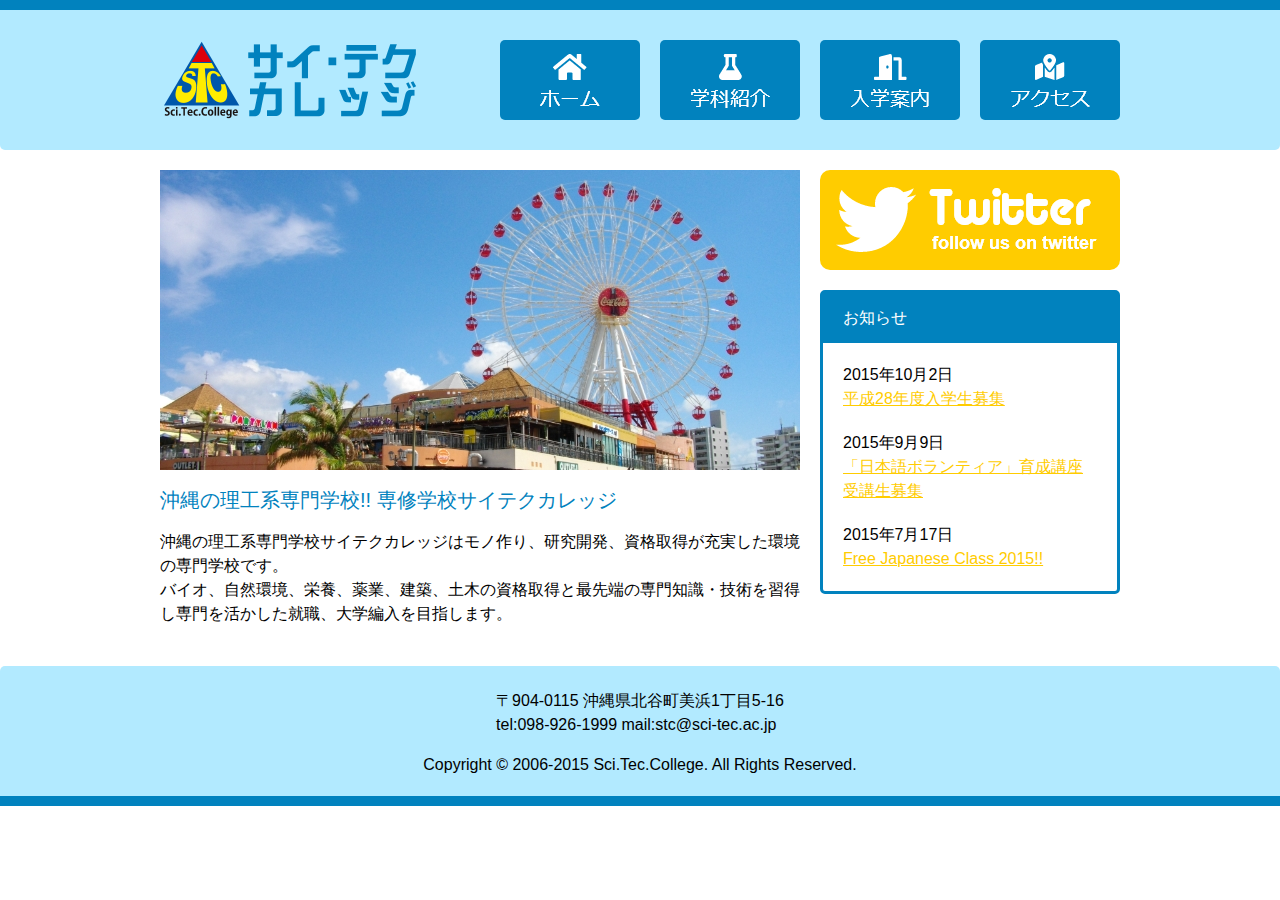
<file: index.html>
<!DOCTYPE html>
<html lang="ja">

<head>
  <meta charset="UTF-8">
  <meta http-equiv="X-UA-Compatible" content="IE=edge">
  <meta name="viewport" content="width=device-width, initial-scale=1.0">
  <link rel="stylesheet" href="css/reset.css">
  <link rel="stylesheet" href="css/hamburger-menu.css">
  <link rel="stylesheet" href="css/style2.css?date=1109">
  <link rel="stylesheet" href="css/responsive.css">
  <title>サイテクカレッジ</title>
  <script src="https://ajax.googleapis.com/ajax/libs/jquery/3.5.1/jquery.min.js"></script>
  <script src="js/hamburger-menu.js"></script>
</head>

<body id="home">
  <div class="page">
    <header>
      <div class="inner">
        <h1><a href="index.html"><img src="images/logo@2x.png" alt="サイテクカレッジ"></a></h1>
        <nav class="pc-nav">
          <ul>
            <li><a href="index.html"><img src="images/nav-home.png" alt="ホーム"></a></li>
            <li><a href="course.html"><img src="images/nav-course.png" alt="学科紹介"></a></li>
            <li><a href="info.html"><img src="images/nav-info.png" width="140" alt="入学案内"></a></li>
            <li><a href="access.html"><img src="images/nav-access.png" alt="アクセス"></a></li>
          </ul>
        </nav>
        <!-- ハンバーガーメニュー -->
        <button class="hamburger-button"></button>

        <!-- ナビゲーション -->
        <nav class="hamburger-nav">
          <ul>
            <li><a href="/">ホーム</a></li>
            <li><a href="course.html">学科紹介</a></li>
            <li><a href="info.html">入学案内</a></li>
            <li><a href="access.html">アクセス</a></li>
          </ul>
        </nav>
      </div>
    </header>
    <div class="content">
      <main>
        <div class="main-image">
          <img src="images/main-image.jpg">
        </div>
        <h2>沖縄の理工系専門学校!! 専修学校サイテクカレッジ</h2>
        <p>沖縄の理工系専門学校サイテクカレッジはモノ作り、研究開発、資格取得が充実した環境の専門学校です。<br>
          バイオ、自然環境、栄養、薬業、建築、土木の資格取得と最先端の専門知識・技術を習得し専門を活かした就職、大学編入を目指します。</p>
      </main>
      <aside>
        <div class="banner">
          <a href=""><img src="images/banner-twitter.png" alt="Twitter follow us on twitter"></a>
        </div>
        <div class="news">
          <h2>お知らせ</h2>
          <ul>
            <li><time datetime="2015-10-02">2015年10月2日</time><br><a href="">平成28年度入学生募集</a></li>
            <li><time datetime="2015-09-09">2015年9月9日</time><br><a href="">「日本語ボランティア」育成講座 受講生募集</a></li>
            <li><time datetime="2015-07-17">2015年7月17日</time><br><a href="">Free Japanese Class 2015!!</a></li>
          </ul>
        </div>
      </aside>
    </div>
    <footer>
      <address>
        〒904-0115 沖縄県北谷町美浜1丁目5-16<br>
        tel:098-926-1999 mail:stc@sci-tec.ac.jp
      </address>
      <p><small>Copyright &copy; 2006-2015 Sci.Tec.College. <br>All Rights Reserved.</small></p>
    </footer>
  </div>
</body>

</html>
</file>
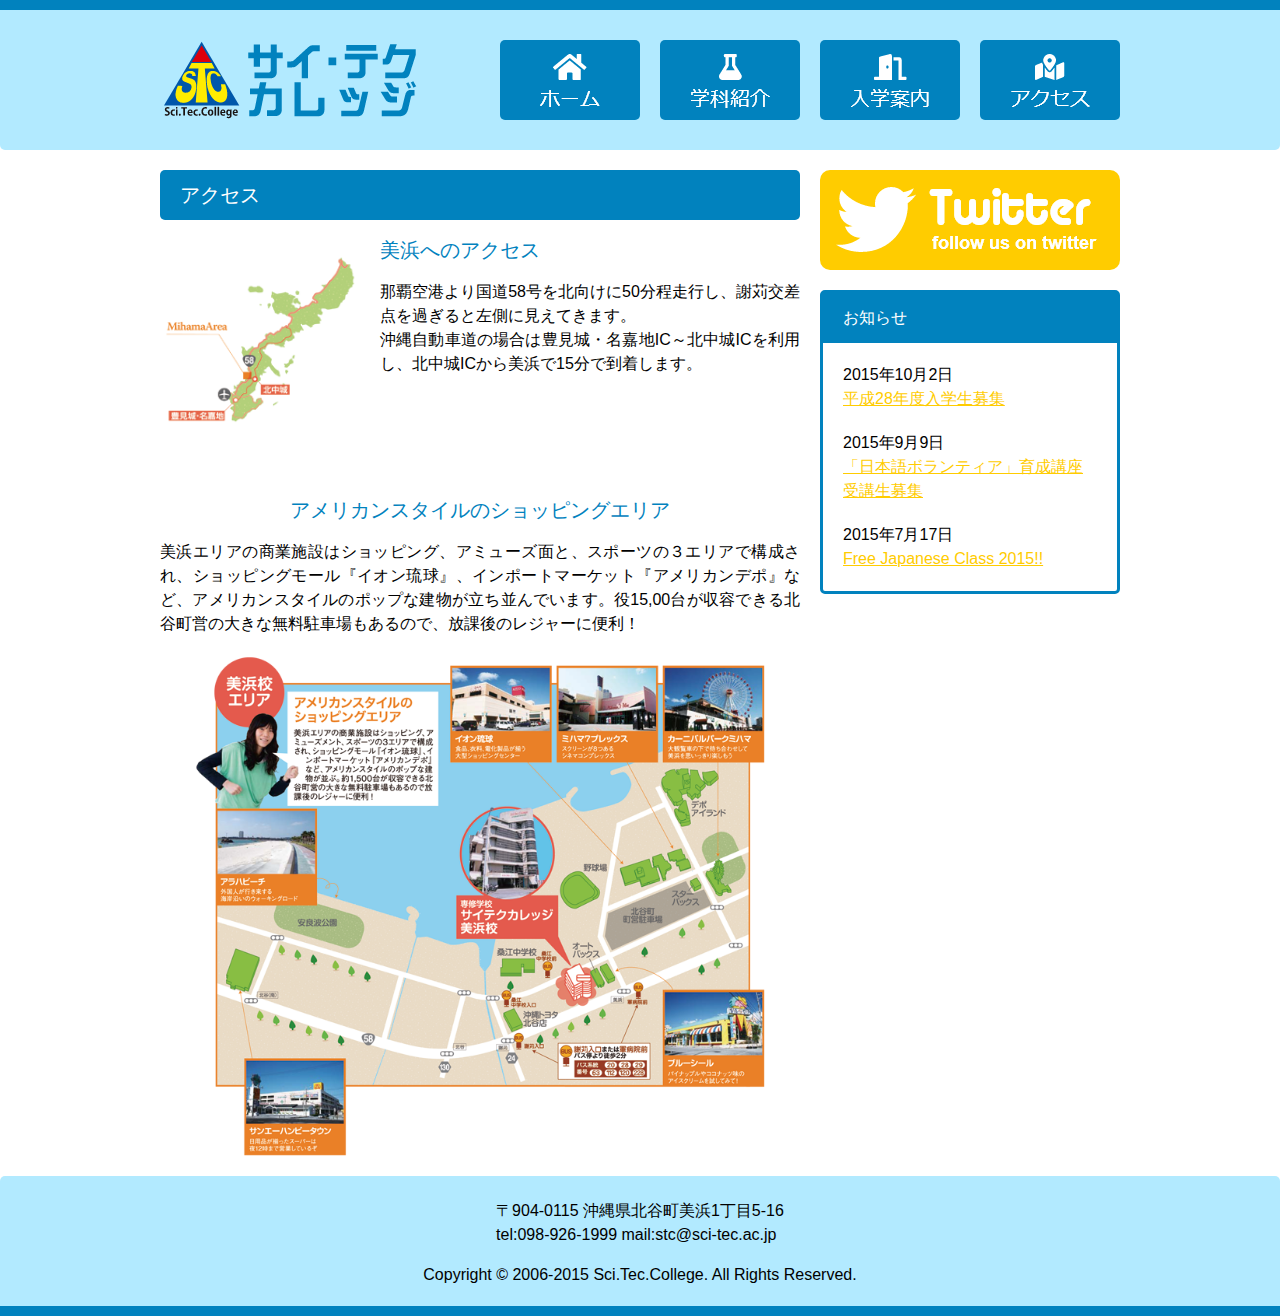
<file: access.html>
<!DOCTYPE html>
<html lang="ja">

<head>
  <meta charset="UTF-8">
  <meta http-equiv="X-UA-Compatible" content="IE=edge">
  <meta name="viewport" content="width=device-width, initial-scale=1.0">
  <link rel="stylesheet" href="css/reset.css">
  <link rel="stylesheet" href="css/hamburger-menu.css">
  <link rel="stylesheet" href="css/style2.css">
  <link rel="stylesheet" href="css/responsive.css">
  <title>アクセス | サイテクカレッジ</title>
  <script src="https://ajax.googleapis.com/ajax/libs/jquery/3.5.1/jquery.min.js"></script>
  <script src="js/hamburger-menu.js"></script>
</head>

<body id="access" class="others">
  <div class="page">
    <header>
      <div class="inner">
        <h1><a href="index.html"><img src="images/logo.png" alt="サイテクカレッジ"></a></h1>
        <nav class="pc-nav">
          <ul>
            <li><a href="index.html"><img src="images/nav-home.png" alt="ホーム"></a></li>
            <li><a href="course.html"><img src="images/nav-course.png" alt="学科紹介"></a></li>
            <li><a href="info.html"><img src="images/nav-info.png" width="140" alt="入学案内"></a></li>
            <li><a href="access.html"><img src="images/nav-access.png" alt="アクセス"></a></li>
          </ul>
        </nav>
        <!-- ハンバーガーメニュー -->
        <button class="hamburger-button"></button>

        <!-- ナビゲーション -->
        <nav class="hamburger-nav">
          <ul>
            <li><a href="/">ホーム</a></li>
            <li><a href="course.html">学科紹介</a></li>
            <li><a href="info.html">入学案内</a></li>
            <li><a href="access.html">アクセス</a></li>
          </ul>
        </nav>

      </div>
    </header>
    <div class="content">
      <main>
        <h2>アクセス</h2>
        <section class="mihama card">
          <img src="images/map-okinawa.png" alt="美浜へのアクセス地図">
          <div class="desc">
            <h3>美浜へのアクセス</h3>
            <p>那覇空港より国道58号を北向けに50分程走行し、謝苅交差点を過ぎると左側に見えてきます。<br>
              沖縄自動車道の場合は豊見城・名嘉地IC～北中城ICを利用し、北中城ICから美浜で15分で到着します。</p>
          </div>
        </section>
        <section class="shopping">
          <h3>アメリカンスタイルのショッピングエリア</h3>
          <p>
            美浜エリアの商業施設はショッピング、アミューズ面と、スポーツの３エリアで構成され、ショッピングモール『イオン琉球』、インポートマーケット『アメリカンデポ』など、アメリカンスタイルのポップな建物が立ち並んでいます。役15,00台が収容できる北谷町営の大きな無料駐車場もあるので、放課後のレジャーに便利！
          </p>
          <img src="images/map-mihama.png" alt="サイテクカレッジ美浜のアクセス地図">
        </section>
      </main>
      <aside>
        <div class="banner">
          <a href=""><img src="images/banner-twitter.png" alt="Twitter follow us on twitter"></a>
        </div>
        <div class="news">
          <h2>お知らせ</h2>
          <ul>
            <li><time datetime="2015-10-02">2015年10月2日</time><br><a href="">平成28年度入学生募集</a></li>
            <li><time datetime="2015-09-09">2015年9月9日</time><br><a href="">「日本語ボランティア」育成講座 受講生募集</a></li>
            <li><time datetime="2015-07-17">2015年7月17日</time><br><a href="">Free Japanese Class 2015!!</a></li>
          </ul>
        </div>
      </aside>
    </div>
    <footer>
      <address>
        〒904-0115 沖縄県北谷町美浜1丁目5-16<br>
        tel:098-926-1999 mail:stc@sci-tec.ac.jp
      </address>
      <p><small>Copyright &copy; 2006-2015 Sci.Tec.College. <br>All Rights Reserved.</small></p>
    </footer>
  </div>
</body>

</html>
</file>
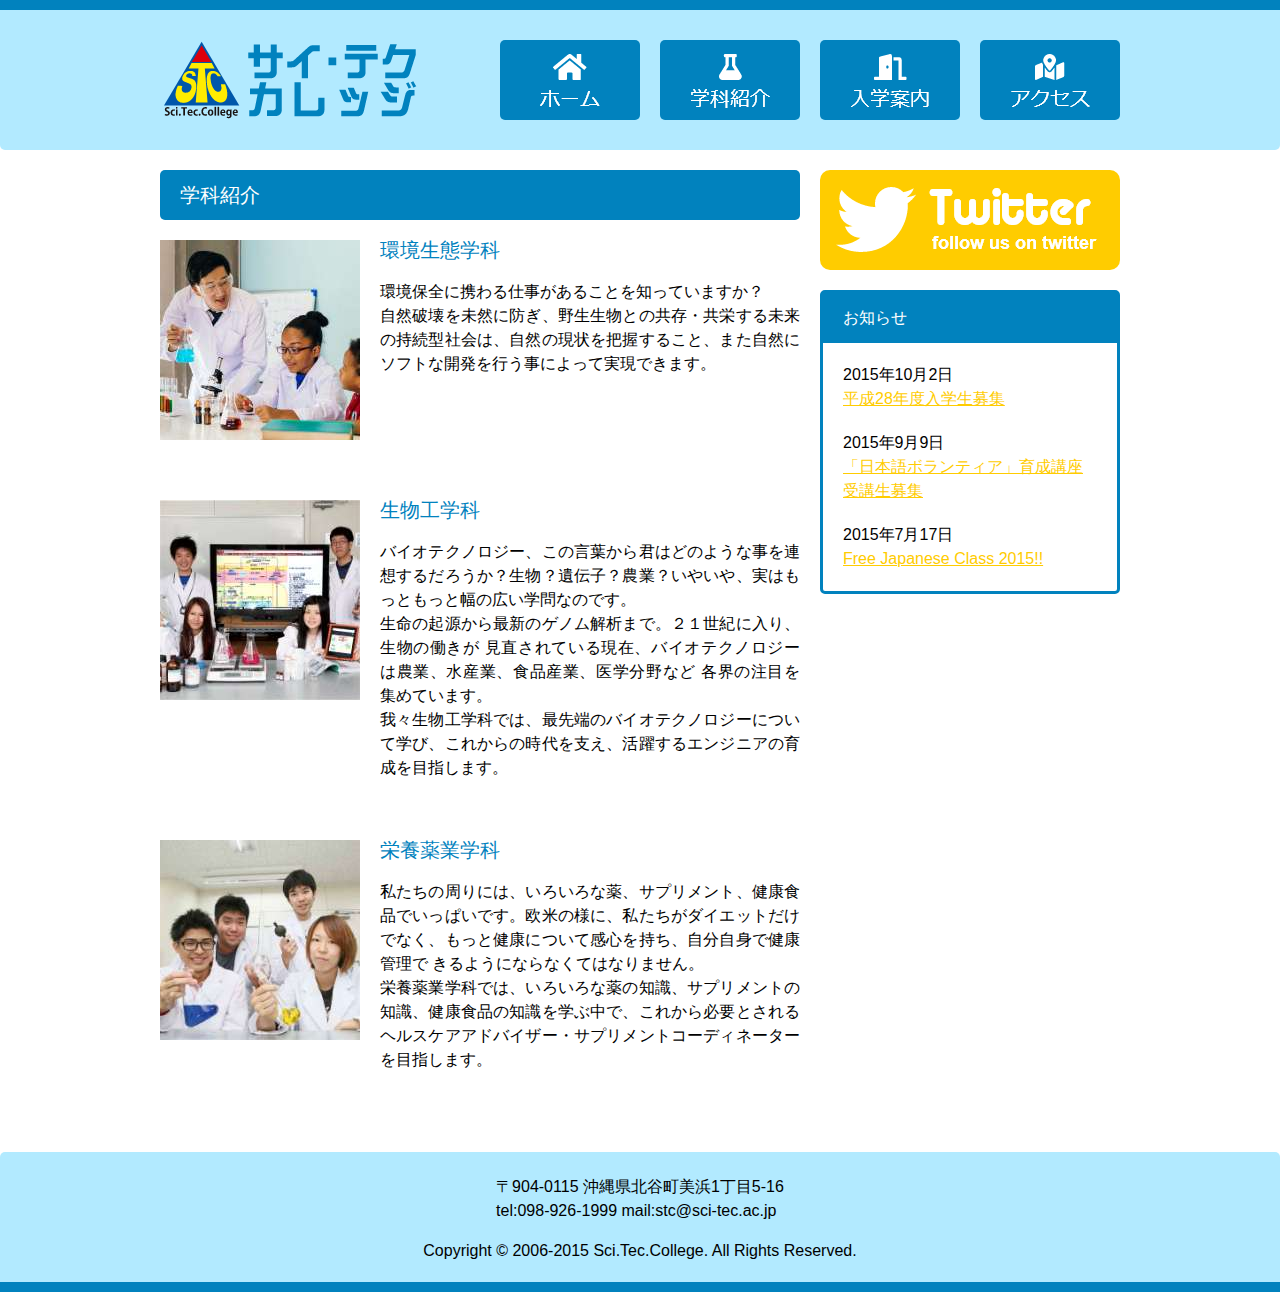
<file: course.html>
<!DOCTYPE html>
<html lang="ja">

<head>
  <meta charset="UTF-8">
  <meta http-equiv="X-UA-Compatible" content="IE=edge">
  <meta name="viewport" content="width=device-width, initial-scale=1.0">
  <link rel="stylesheet" href="css/reset.css">
  <link rel="stylesheet" href="css/hamburger-menu.css">
  <link rel="stylesheet" href="css/style2.css">
  <link rel="stylesheet" href="css/responsive.css">
  <title>学科紹介 | サイテクカレッジ</title>
  <script src="https://ajax.googleapis.com/ajax/libs/jquery/3.5.1/jquery.min.js"></script>
  <script src="js/hamburger-menu.js"></script>
</head>

<body id="course" class="others">

  <div class="page">
    <header>
      <div class="inner">
        <h1><a href="index.html"><img src="images/logo.png" alt="サイテクカレッジ"></a></h1>
        <nav class="pc-nav">
          <ul>
            <li><a href="index.html"><img src="images/nav-home.png" alt="ホーム"></a></li>
            <li><a href="course.html"><img src="images/nav-course.png" alt="学科紹介"></a></li>
            <li><a href="info.html"><img src="images/nav-info.png" width="140" alt="入学案内"></a></li>
            <li><a href="access.html"><img src="images/nav-access.png" alt="アクセス"></a></li>
          </ul>
        </nav>
        <!-- ハンバーガーメニュー -->
        <button class="hamburger-button"></button>

        <!-- ナビゲーション -->
        <nav class="hamburger-nav">
          <ul>
            <li><a href="/">ホーム</a></li>
            <li><a href="course.html">学科紹介</a></li>
            <li><a href="info.html">入学案内</a></li>
            <li><a href="access.html">アクセス</a></li>
          </ul>
        </nav>

      </div>
    </header>
    <div class="content">
      <main>
        <h2>学科紹介</h2>
        <section class="card">
          <img src="images/course-kankyo.jpg" alt="環境生態学科">
          <div class="desc">
            <h3>環境生態学科</h3>
            <p>環境保全に携わる仕事があることを知っていますか？<br>
              自然破壊を未然に防ぎ、野生生物との共存・共栄する未来の持続型社会は、自然の現状を把握すること、また自然にソフトな開発を行う事によって実現できます。</p>
          </div>
        </section>
        <section class="card">
          <img src="images/seibutsu.jpg" alt="生物工学科">
          <div class="desc">
            <h3>生物工学科</h3>
            <p>バイオテクノロジー、この言葉から君はどのような事を連想するだろうか？生物？遺伝子？農業？いやいや、実はもっともっと幅の広い学問なのです。<br>
              生命の起源から最新のゲノム解析まで。２１世紀に入り、生物の働きが 見直されている現在、バイオテクノロジーは農業、水産業、食品産業、医学分野など 各界の注目を集めています。<br>
              我々生物工学科では、最先端のバイオテクノロジーについて学び、これからの時代を支え、活躍するエンジニアの育成を目指します。</p>
          </div>
        </section>
        <section class="card">
          <img src="images/kankyo.jpg" alt="栄養薬業学科">
          <div class="desc">
            <h3>栄養薬業学科</h3>
            <p>私たちの周りには、いろいろな薬、サプリメント、健康食品でいっぱいです。欧米の様に、私たちがダイエットだけでなく、もっと健康について感心を持ち、自分自身で健康管理で きるようにならなくてはなりません。<br>
              栄養薬業学科では、いろいろな薬の知識、サプリメントの知識、健康食品の知識を学ぶ中で、これから必要とされるヘルスケアアドバイザー・サプリメントコーディネーターを目指します。</p>
          </div>
        </section>
      </main>
      <aside>
        <div class="banner">
          <a href=""><img src="images/banner-twitter.png" alt="Twitter follow us on twitter"></a>
        </div>
        <div class="news">
          <h2>お知らせ</h2>
          <ul>
            <li><time datetime="2015-10-02">2015年10月2日</time><br><a href="">平成28年度入学生募集</a></li>
            <li><time datetime="2015-09-09">2015年9月9日</time><br><a href="">「日本語ボランティア」育成講座 受講生募集</a></li>
            <li><time datetime="2015-07-17">2015年7月17日</time><br><a href="">Free Japanese Class 2015!!</a></li>
          </ul>
        </div>
      </aside>
    </div>
    <footer>
      <address>
        〒904-0115 沖縄県北谷町美浜1丁目5-16<br>
        tel:098-926-1999 mail:stc@sci-tec.ac.jp
      </address>
      <p><small>Copyright &copy; 2006-2015 Sci.Tec.College. <br>All Rights Reserved.</small></p>
    </footer>
  </div>
</body>

</html>
</file>
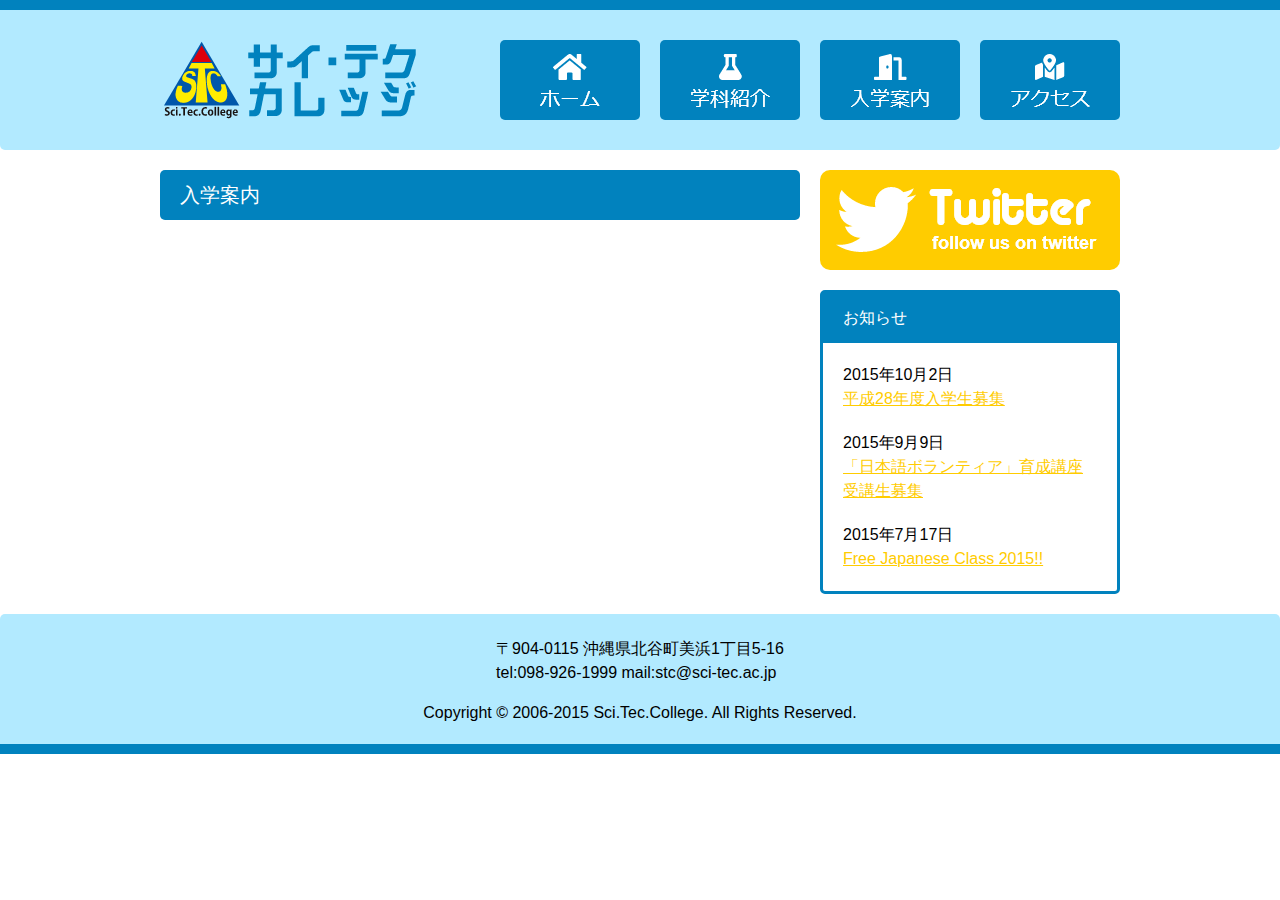
<file: info.html>
<!DOCTYPE html>
<html lang="ja">

<head>
  <meta charset="UTF-8">
  <meta http-equiv="X-UA-Compatible" content="IE=edge">
  <meta name="viewport" content="width=device-width, initial-scale=1.0">
  <link rel="stylesheet" href="css/reset.css">
  <link rel="stylesheet" href="css/hamburger-menu.css">
  <link rel="stylesheet" href="css/style2.css">
  <link rel="stylesheet" href="css/responsive.css">
  <title>入学案内 | サイテクカレッジ</title>
  <script src="https://ajax.googleapis.com/ajax/libs/jquery/3.5.1/jquery.min.js"></script>
  <script src="js/hamburger-menu.js"></script>
</head>

<body id="info" class="others">
  <div class="page">
    <header>
      <div class="inner">
        <h1><a href="index.html"><img src="images/logo.png" alt="サイテクカレッジ"></a></h1>
        <nav class="pc-nav">
          <ul>
            <li><a href="index.html"><img src="images/nav-home.png" alt="ホーム"></a></li>
            <li><a href="course.html"><img src="images/nav-course.png" alt="学科紹介"></a></li>
            <li><a href="info.html"><img src="images/nav-info.png" width="140" alt="入学案内"></a></li>
            <li><a href="access.html"><img src="images/nav-access.png" alt="アクセス"></a></li>
          </ul>
        </nav>
        <!-- ハンバーガーメニュー -->
        <button class="hamburger-button"></button>

        <!-- ナビゲーション -->
        <nav class="hamburger-nav">
          <ul>
            <li><a href="/">ホーム</a></li>
            <li><a href="course.html">学科紹介</a></li>
            <li><a href="info.html">入学案内</a></li>
            <li><a href="access.html">アクセス</a></li>
          </ul>
        </nav>

      </div>
    </header>
    <div class="content">
      <main>
        <h2>入学案内</h2>
      </main>
      <aside>
        <div class="banner">
          <a href=""><img src="images/banner-twitter.png" alt="Twitter follow us on twitter"></a>
        </div>
        <div class="news">
          <h2>お知らせ</h2>
          <ul>
            <li><time datetime="2015-10-02">2015年10月2日</time><br><a href="">平成28年度入学生募集</a></li>
            <li><time datetime="2015-09-09">2015年9月9日</time><br><a href="">「日本語ボランティア」育成講座 受講生募集</a></li>
            <li><time datetime="2015-07-17">2015年7月17日</time><br><a href="">Free Japanese Class 2015!!</a></li>
          </ul>
        </div>
      </aside>
    </div>
    <footer>
      <address>
        〒904-0115 沖縄県北谷町美浜1丁目5-16<br>
        tel:098-926-1999 mail:stc@sci-tec.ac.jp
      </address>
      <p><small>Copyright &copy; 2006-2015 Sci.Tec.College. <br>All Rights Reserved.</small></p>
    </footer>
  </div>
</body>

</html>
</file>
<file: css/hamburger-menu.css>
@charset "utf-8";
/* CSS Document */

.hamburger-button {
  display: flex; /* media query時にはflexでもどして */
  justify-content: center;
  align-items: center;
  position: absolute;
  top: 20px;
  right: 20px;
  z-index: 1002;
  background-color: #fff;
  border: none;
  cursor: pointer;
  width: 40px;
  height: 40px;
  outline: none;
}
.hamburger-button svg {
  height: 25px; /* autoではなく同じ数字で */
  width: 25px; /* autoではなく同じ数字で */
}
.hamburger-button path {
  fill: #000;
}
.hamburger-nav {
  position: fixed;
  width: 100%;
  background-color: #fff;
  z-index: 1001;
  padding: 20px;
  display: none;
}
#hamburger-overlay {
  position: fixed;
  top: 0;
  bottom: 0;
  left: 0;
  right: 0;
  background-color: rgba(0,0,0,.5);
  pointer-events: none;
  opacity: 0;
  z-index: 1000;
}
</file>
<file: css/style2.css>
/* ------------------
  全体構造
------------------ */
body {
  font-family: 'ヒラギノ角ゴ Pro W3', 'Hiragino Kaku Gothic Pro','メイリオ', 'Meiryo', '游ゴシック', 'Yu Gothic', 'ＭＳ Ｐゴシック', 'MS PGothic', sans-serif;
  font-size: 16px;
  background-color: #fff;
  color: #000;
}
.content {
  display: flex;
  justify-content: space-between;
  align-items: flex-start;
  width: 960px;
  margin: 0 auto 20px auto;
}
.others main h2 {
  background-color: #0182be;
  color: #fff;
  font-size: 20px;
  height: 50px;
  line-height: 50px;
  padding: 0 20px;
  border-radius: 5px;
  margin-bottom: 20px;
}
/* カードデザイン */
main .card {
  display: flex;
  justify-content: flex-start;
  align-items: flex-start;
  margin-bottom: 60px;
}
main .card img {
  margin-right: 20px;
}
main .card .desc {
  width: 420px;
}
main .card h3 {
  font-size: 20px;
  color: #0182be;
  margin-bottom: 20px;
}
main .card p {
  line-height: 1.5;
  text-align: justify;
}



/* ------------------
  ヘッダー
------------------ */
header {
  background-color: #b2eaff;
  border-top: 10px solid #0182be;
  padding: 0 20px;
  margin-bottom: 20px;
  border-radius: 0 0 5px 5px;
}
header .inner {
  height: 140px;
  display: flex;
  justify-content: space-between;
  align-items: center;
  width: 960px;
  margin: 0 auto;
}
header h1 img {
  width: 260px;
}
header .pc-nav ul {
  display: flex;
}
header .pc-nav li {
  margin-left: 20px;
}

/* ------------------
  メイン
------------------ */
main {
  width: 640px;
}

/* ------------------
  サイド
------------------ */
aside {
  width: 300px;
}
aside .banner {
  margin-bottom: 20px;
}
aside .news {
  border: 3px solid #0182be;
  border-radius: 5px;
}
aside .news h2 {
  background-color: #0182be;
  color: #fff;
  height: 50px;
  line-height: 50px;
  padding: 0 20px;
}
aside .news ul {
  margin: 20px 20px 0 20px;
}
aside .news li {
  margin-bottom: 20px;
  line-height: 1.5;
}
aside .news a {
  color: #ffcc00;
}

/* ------------------
  フッター
------------------ */
footer {
  background-color: #b2eaff;
  border-bottom: 10px solid #0182be;
  border-radius: 5px 5px 0 0;
  height: 140px;
  /* 中央配置 */
  display: flex;
  flex-direction: column;
  justify-content: center;
  align-items: center;
}
footer address {
  line-height: 1.5;
  margin-bottom: 20px;
}
footer small br {
  display: none;
}
/* ------------------
  トップページ
------------------ */
#home main .main-image {
  margin-bottom: 20px;
}
#home main h2 {
  font-size: 20px;
  color: #0182be;
  margin-bottom: 20px;
}
#home main p {
  line-height: 1.5;
  margin-bottom: 20px;
  text-align: justify;
}

/* ------------------
  学科紹介
------------------ */


/* ------------------
  入学案内
------------------ */


/* ------------------
  アクセス
------------------ */
#access main .shopping h3 {
  color: #0182be;
  font-size: 20px;
  text-align: center;
  margin-bottom: 20px;
}
#access main .shopping p {
  line-height: 1.5;
  margin-bottom: 20px;
  text-align: justify;
}
/* PC時には非表示 */
.hamburger-button {
  display: none;
}
</file>
<file: css/responsive.css>
@media(max-width:500px){

/* ------------------
  全体構造
------------------ */
 /* 幅調整（横スクロールバーを消す）*/
.content {
    width: auto;
 }
header .inner {
    width: auto;
 }
main {
    width: auto;
    }
/* カードデザイン */
main .card {
  display: block;
  text-align: center;
  }
  main .card img {
  margin-bottom: 20px;
  margin-right: 0;
  }
  main .card .desc {
    width: auto;
  }
  main .card h3 {
    text-align: center;
  }
  main .card p {
    margin-left: 10px;
    margin-right: 10px;
  }
  
/* ------------------
  ヘッダー
------------------ */
header nav.pc-nav {
    display: none;
     }

/* コンテンツ */
.content {
    display: block;
    }

/* ------------------
  メイン
------------------ */
main {
    margin-bottom: 60px;
    }
    .others main {
      margin-left: 10px;
      margin-right: 10px;
    }
    
/* ------------------
  サイド
------------------ */
aside {
    margin-left: auto;
    margin-right: auto;
    margin-bottom: 60px;
}

/* ------------------
  フッター
------------------ */
footer small br {
    display: inline;
    text-align: center;
}

/* ------------------
  トップページ
------------------ */
#home main h2 {
    margin-left: 10px;
    margin-right: 10px;
}
#home main p {
    margin-left: 10px;
    margin-right: 10px;
}
/* ハンバーガーメニュー */
.hamburger-button {
  display: flex;
  background-color: transparent;
  top: 50px
}
.hamburger-button path {
  fill: darkblue;
}
/* メニューボタン */
.hamburger-button {
  background-color: transparent;
}
/* アイコン */
.hamburger-button svg {
  width: 50px;
  height: 50px;
}

/* ナビゲーション */
.hamburger-nav {
  height: 100%;
}
.hamburger-nav li {
  padding: 20px;
  border-bottom: 1px solid #ddd;
}
}
</file>
